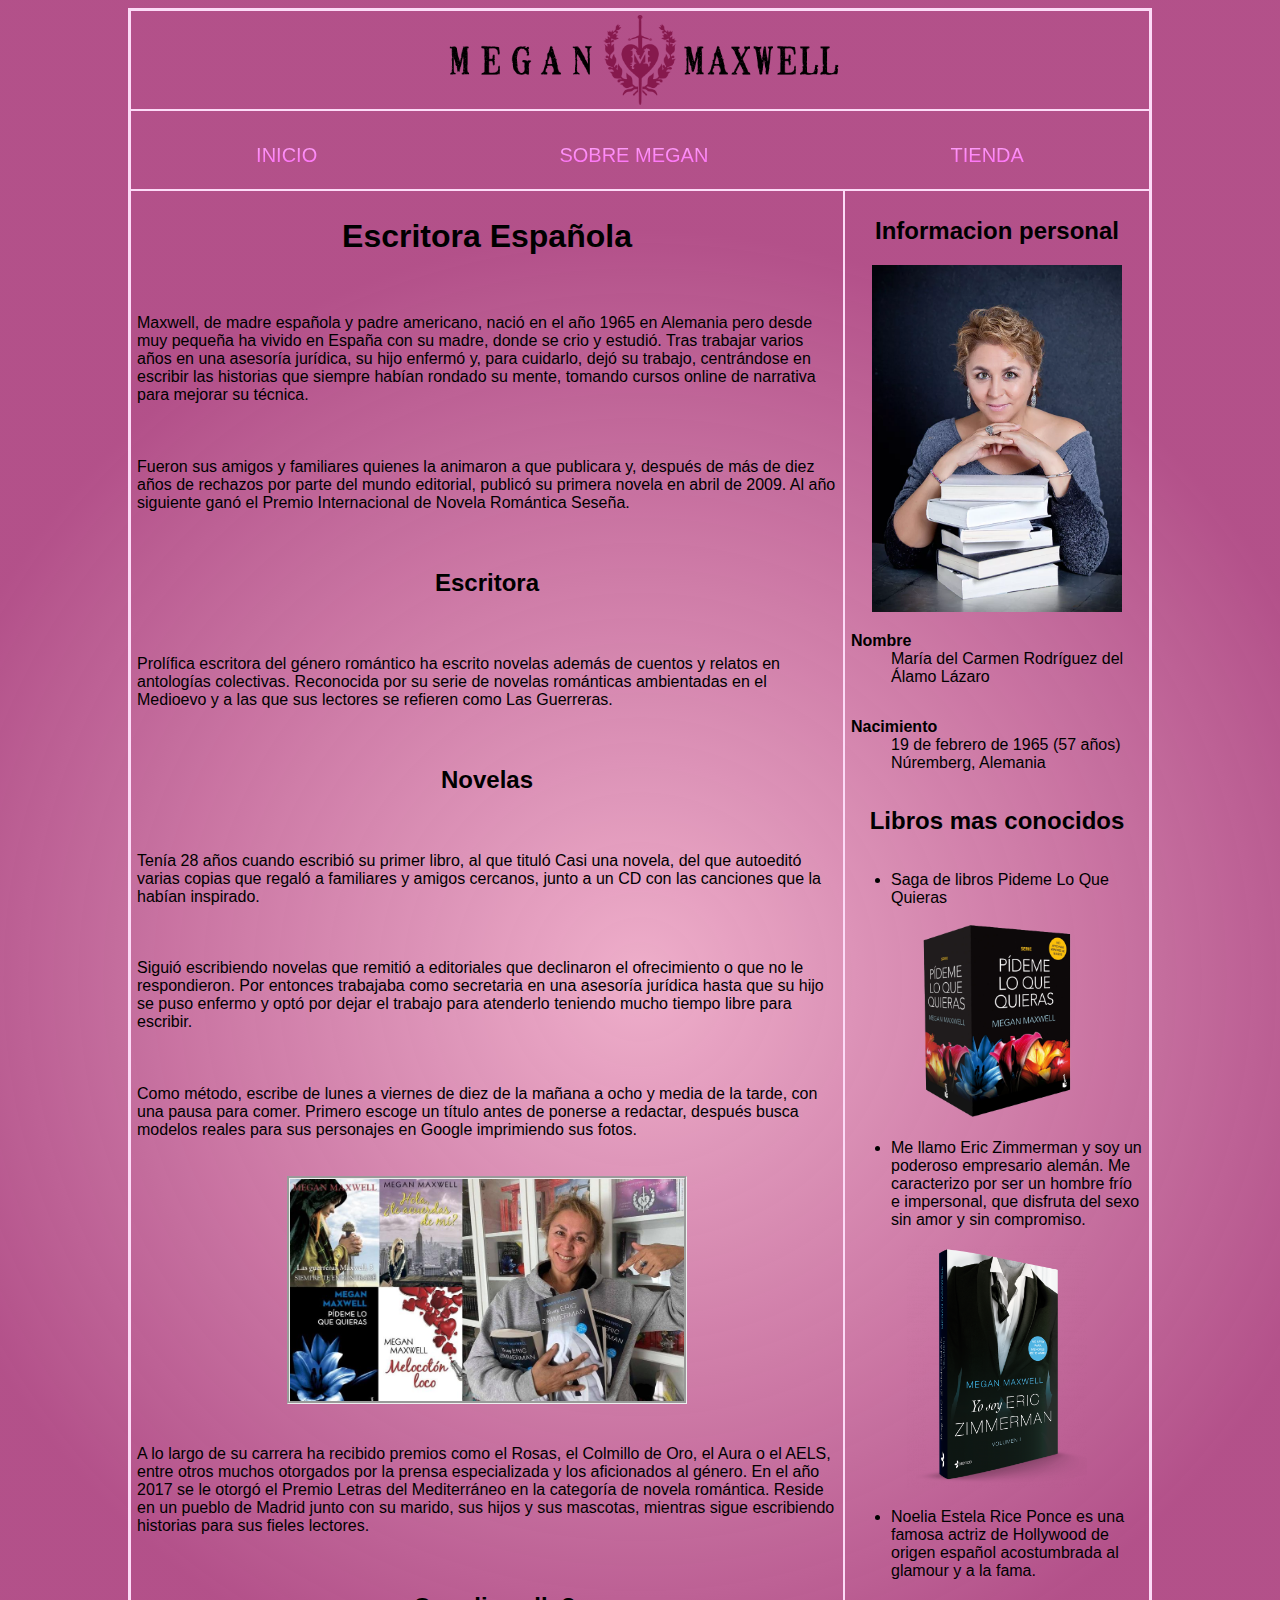
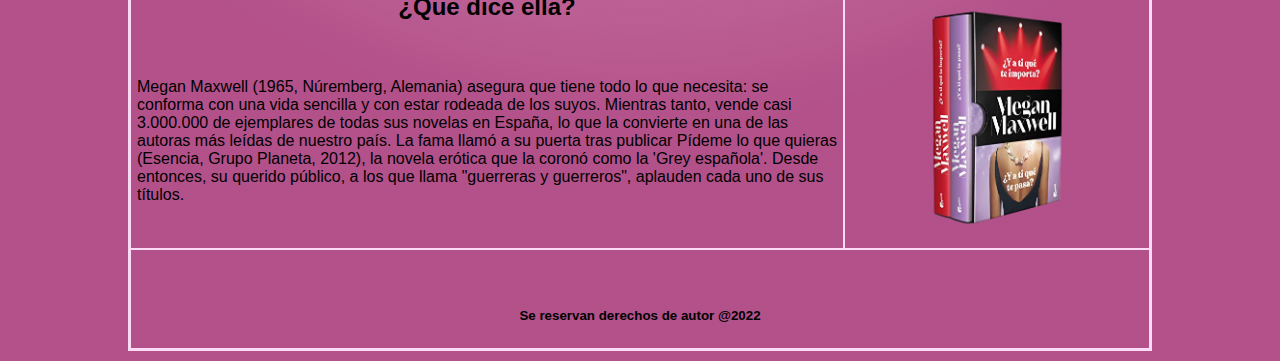
<file: src/index.html>
<!DOCTYPE html>
<html lang="es">
    <head>
        <meta charset="UTF-8">
        <meta http-equiv="X-UA-Compatible" content="IE=edge">
        <meta name="viewport" content="width=device-width, initial-scale=1.0">
        <link rel="stylesheet" href="./css/style.css">
        <link rel="shortcut icon " href="./img/favicon.png">
        <title>Megan Maxwell</title>
    </head>
    <body>
        <header>
            <div class="logo">
                <img src="img/Meganlogo" width="400px">
            </div>
        </header>
        <nav class="menu">
            <a href="" class="raya titulo">INICIO</a>
            <a href="./sobremegan.html" class="raya titulo">SOBRE MEGAN</a>
            <a href="https://megan-maxwell.com/tienda/" target="_blank" rel="noopener noreferrer" class="raya titulo">TIENDA</a>
        </nav>
        
        <!-- PRINCIPAL -->
        <main>
            <h1 class="center">Escritora Española</h1>
            <p>
                Maxwell, de madre española y padre americano, nació en el año 1965 en Alemania pero desde muy pequeña 
                ha vivido en España con su madre, donde se crio y estudió. Tras trabajar varios años en una asesoría
                jurídica, su hijo enfermó y, para cuidarlo, dejó su trabajo, centrándose en escribir las historias 
                que siempre habían rondado su mente, tomando cursos online de narrativa para mejorar su técnica.
            </p>
            <p>
                Fueron sus amigos y familiares quienes la animaron a que publicara y, después de más de diez años 
                de rechazos por parte del mundo editorial, publicó su primera novela en abril de 2009. Al año siguiente 
                ganó el Premio Internacional de Novela Romántica Seseña.
            </p>   
            <h2>Escritora</h2>
            <p>
                Prolífica escritora del género romántico ha escrito novelas además de cuentos y relatos en antologías 
                colectivas. Reconocida por su serie de novelas románticas ambientadas en el Medioevo y a las que sus 
                lectores se refieren como Las Guerreras.
            </p>
            <h2>Novelas</h2>
            <p>
                Tenía 28 años cuando escribió su primer libro, al que tituló Casi una novela, del que autoeditó varias 
                copias que regaló a familiares y amigos cercanos, junto a un CD con las canciones que la habían inspirado.
            </p>
            <p>
                Siguió escribiendo novelas que remitió a editoriales que declinaron el ofrecimiento o que no le respondieron. 
                Por entonces trabajaba como secretaria en una asesoría jurídica hasta que su hijo se puso enfermo y optó por dejar el
                trabajo para atenderlo teniendo mucho tiempo libre para escribir.
            </p>
            <p>
                Como método, escribe de lunes a viernes de diez de la mañana a ocho y media de la tarde, con una pausa 
                para comer. Primero escoge un título antes de ponerse a redactar, después busca modelos reales para sus 
                personajes en Google imprimiendo sus fotos.
            </p>
            <div>
                <img src="./img/Libro4" width="400px" class="img">
            </div>
            <p>
                A lo largo de su carrera ha recibido premios como el Rosas, el Colmillo de Oro, el Aura o el AELS, 
                entre otros muchos otorgados por la prensa especializada y los aficionados al género. En el año 2017 
                se le otorgó el Premio Letras del Mediterráneo en la categoría de novela romántica.
                Reside en un pueblo de Madrid junto con su marido, sus hijos y sus mascotas, mientras sigue escribiendo
                historias para sus fieles lectores.
            </p>
            <h2>¿Que dice ella?</h2>
            <p>
                Megan Maxwell (1965, Núremberg, Alemania) asegura que tiene todo lo que necesita: se conforma con una 
                vida sencilla y con estar rodeada de los suyos. Mientras tanto, vende casi 3.000.000 de ejemplares de 
                todas sus novelas en España, lo que la convierte en una de las autoras más leídas de nuestro país. 
                La fama llamó a su puerta tras publicar Pídeme lo que quieras (Esencia, Grupo Planeta, 2012), la novela 
                erótica que la coronó como la 'Grey española'. Desde entonces, su querido público, a los que llama "guerreras 
                y guerreros", aplauden cada uno de sus títulos.
            </p>
    
        </main>
        <!-- FINAL -->
        
        <!-- SECUNDARIO -->
        <aside>
            <h2 class="center">Informacion personal</h2>
            <div>
                <img src="./img/Megan2" width="250" class="center">
            </div>
            <dl>
                <dt class="negrita">Nombre</dt>
                <dd>María del Carmen Rodríguez del Álamo Lázaro</dd>
            </dl>
            <dl>
                <dt class="negrita">Nacimiento</dt>
                <dd>19 de febrero de 1965 (57 años) Núremberg, Alemania</dd>
            </dl>
            <h2>Libros mas conocidos</h2>
            <ul>
                <li>Saga de libros Pideme Lo Que Quieras</li>
            </ul>
            <div>
                <img src="./img/Libro6.png" width="150px" class="center">
            </div>
            <ul>
                <li>Me llamo Eric Zimmerman y soy un poderoso empresario alemán.
                    Me caracterizo por ser un hombre frío e impersonal, que disfruta 
                    del sexo sin amor y sin compromiso.
                </li>
            </ul>
            <div>
                <img src="./img/Libro7" width=" 180px">
            </div>
            <ul>
                <li>Noelia Estela Rice Ponce es una famosa actriz de Hollywood de origen 
                    español acostumbrada al glamour y a la fama.
                </li>
            </ul>
            <div>
                <img src="./img/Libro8.png" width="210px">
            </div>
        </aside>
        <!-- FINAL -->

        <footer>
            <p><small class="negrita">Se reservan derechos de autor @2022</small></p>
        </footer>
    </body>
</html>
</file>
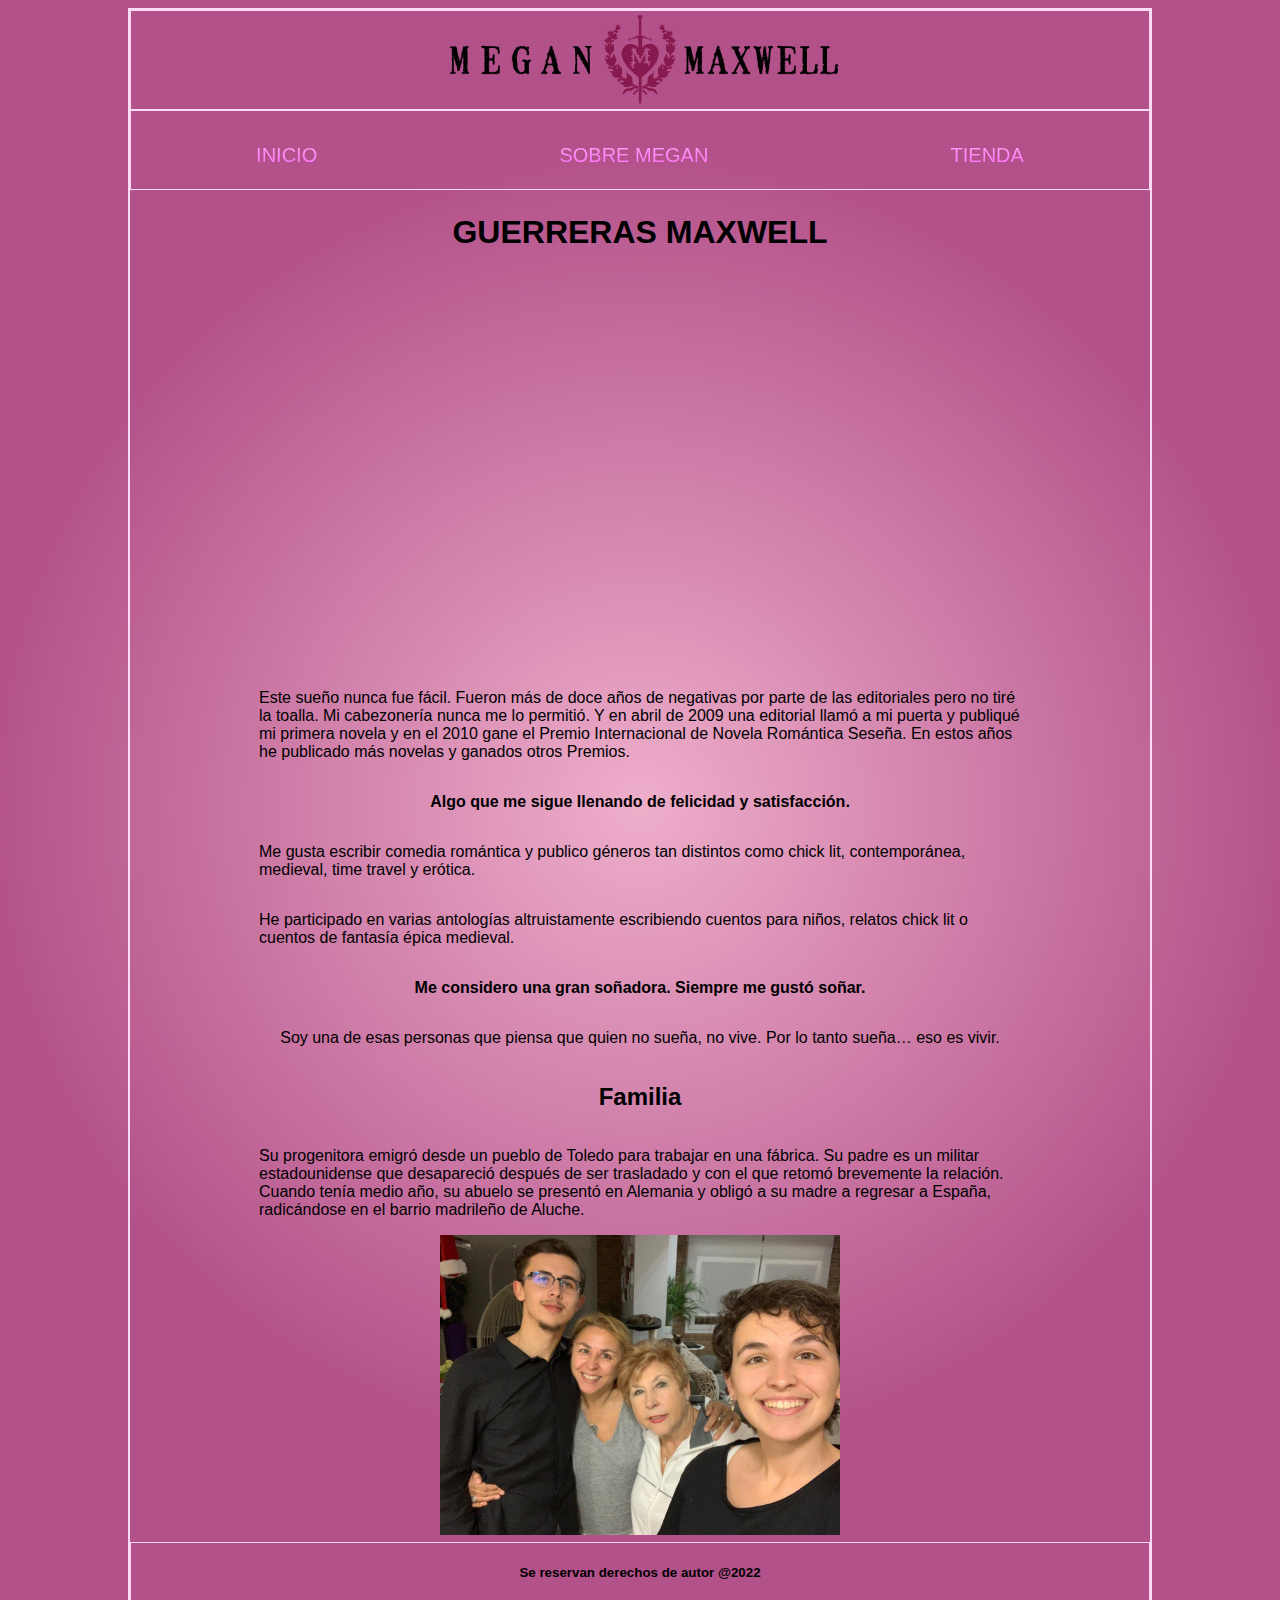
<file: src/sobremegan.html>
<!DOCTYPE html>
<html lang="en">
<head>
    <meta charset="UTF-8">
    <meta http-equiv="X-UA-Compatible" content="IE=edge">
    <meta name="viewport" content="width=device-width, initial-scale=1.0">
    <link rel="stylesheet" href="./css/sobremegan.css">
    <link rel="shortcut icon " href="./img/favicon.png">
    <title>Sobre Megan</title>
</head>
<body>
    <header>
        <div>
            <img src="./img/Meganlogo" width="400px">
        </div>
    </header>
    <nav>
        <a href="./index.html" class="raya titulo">INICIO</a>
        <a href="./sobremegan.html" class="raya titulo">SOBRE MEGAN</a>
        <a href="" class="raya titulo">TIENDA</a>
    </nav>
    <!-- PRINCIPAL -->
    <main>
        <h1 class="center">GUERRERAS MAXWELL  </h1>
        <div class="video center">
            <iframe class="video-responsive" width="500px" height="400px" src="https://www.youtube.com/embed/nws7ftw3X2g" 
                title="YouTube video player" frameborder="0" allow="accelerometer; autoplay; clipboard-write; encrypted-media; 
                gyroscope; picture-in-picture" allowfullscreen>
            </iframe>
        </div>
        <p>Este sueño nunca fue fácil. Fueron más de doce años de negativas por parte de las editoriales pero no tiré la toalla. Mi cabezonería nunca me lo permitió. Y en abril de 2009 una editorial llamó a mi puerta y publiqué mi primera novela y en el 2010 gane el Premio Internacional de Novela Romántica Seseña.
            En estos años he publicado más novelas y ganados otros Premios.
        </p>    
        <p class="negrita">Algo que me sigue llenando de felicidad y satisfacción.</p>  
        <p>
            Me gusta escribir comedia romántica y publico géneros tan distintos como chick lit, 
            contemporánea, medieval, time travel y erótica.
        </p>  
        <p>
            He participado en varias antologías altruistamente escribiendo cuentos para niños, relatos chick 
            lit o cuentos de fantasía épica medieval.
        </p>    
        <P class="negrita">Me considero una gran soñadora. Siempre me gustó soñar.</P>   
        <P>Soy una de esas personas que piensa que quien no sueña, no vive. Por lo tanto sueña… eso es vivir.</P> 
        <h2>Familia</h2>
        <p>
            Su progenitora emigró desde un pueblo de Toledo para trabajar en una fábrica. Su padre es un militar 
            estadounidense que desapareció después de ser trasladado y con el que retomó brevemente la relación. 
            Cuando tenía medio año, su abuelo se presentó en Alemania y obligó a su madre a regresar a España, 
            radicándose en el barrio madrileño de Aluche.
        </p>
        <div>
            <img src="./img/Familia1" width="400px">
        </div>
    </main>
    <!-- FINAL -->
    
    <footer>
        <p><small class="negrita">Se reservan derechos de autor @2022</small></p>
    </footer>
</body>
</html>
</file>
<file: src/css/style.css>
/* CELULARES */
* {
    box-sizing: border-box;
}
body {
    background: rgb(238,174,202);
    background: radial-gradient(circle, rgba(238,174,202,1) 0%, rgba(171,71,122,0.8827906162464986) 64%);
}
body{
    border: 2px solid rgb(252, 219, 247);
    flex-wrap: wrap;
    background-color: rgb(235, 153, 255);
    display: flex;
    font-family:Verdana, Geneva, Tahoma, sans-serif;
    padding: auto;
}

header,
nav,
main,
aside, 
footer {
    border:1px solid rgb(252, 219, 247);
    display: flex;
    flex-basis: 100%;
    flex-wrap: wrap;
    justify-content: center;
    margin-left: auto;
    margin-right: auto;
    padding: 4px;
}

header {
    height: 100px;
}

nav {
    height: 80px;
    line-height: 80px;
    justify-content: space-around;
    font-size: 20px;
    background: -webkit-linear-gradient(rgb(252, 250, 251), rgb(255, 49, 245)); 
    -webkit-background-clip: text;
    -webkit-text-fill-color: transparent;
}

footer {
    height: 100px;
    line-height: 90px;
}
.negrita {
    font-weight: bold;
}
.logo {
    display: flex;
    justify-content: center;
   
}
.raya {
    text-decoration: none;
}

.img {
    border-style: groove;
}

/* TABLETA MOVIL */
@media screen and (max-width: 768px) {
    main {
        max-width: 768px;
        
    }
    
}
/* COMPUTADORES */
@media screen and (min-width: 1024px) {
    body {
        max-width: 1024px;
        margin-left: auto;
        margin-right: auto;
    }
    main {
        flex-basis: 70%;
        padding: 6px;
    }
    aside {
        flex-basis: 30%;
        padding: 6px;
        justify-content: center;
    }
}
</file>
<file: src/css/sobremegan.css>
/* CELULARES */
* {
    box-sizing: border-box;
}
body {
    background: rgb(238,174,202);
    background: radial-gradient(circle, rgba(238,174,202,1) 0%, rgba(171,71,122,0.8827906162464986) 64%);
}
body{
    border: 2px solid rgb(252, 219, 247);
    flex-wrap: wrap;
    background-color: rgb(235, 153, 255);
    display: flex;
    font-family:Verdana, Geneva, Tahoma, sans-serif;
    justify-content: center;
}

header,
nav,
footer {
    border:1px solid rgb(252, 219, 247);
    display: flex;
    flex-basis: 100%;
    flex-wrap: wrap;
    justify-content: center;
    margin-left: auto;
    margin-right: auto;
    padding: 4px;
}
main {
    display: flex;
    justify-content: center;
    flex-wrap: wrap;
    padding: 5px;
}
header {
    height: 100px;
}

nav {
    height: 80px;
    line-height: 80px;
    justify-content: space-around;
    font-size: 20px;
    background: -webkit-linear-gradient(rgb(252, 250, 251), rgb(255, 49, 245)); 
    -webkit-background-clip: text;
    -webkit-text-fill-color: transparent;
}


.raya {
    text-decoration: none;
}
.center {
    display: flex;
    justify-content: center;
}
.negrita {
    font-weight: bold;
}
/* TABLETA MOVIL */
@media screen and (min-width: 768px) {
    main {
        max-width: 768px;
        
    }
}
/* COMPUTADORES */
@media screen and (min-width: 1024px) {
    body {
        max-width: 1024px;
        margin-left: auto;
        margin-right: auto;
    }
    main {
        flex-basis: 100%;
        padding: 3px;
        justify-content: center;
    }
    
}
</file>
